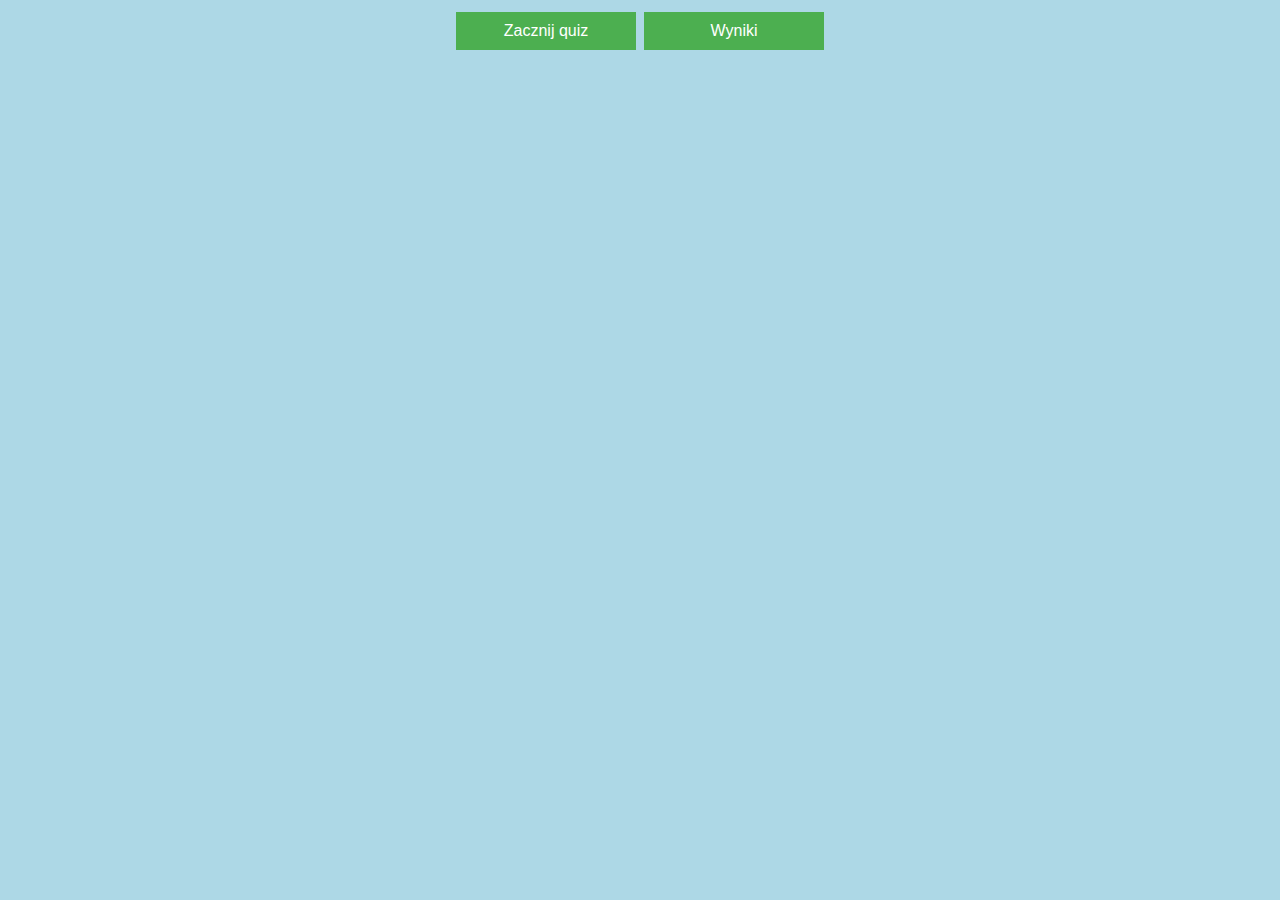
<file: www1/index.html>
<!DOCTYPE html>
<html>
<head>
    <meta charset='utf-8'>
    <meta http-equiv='X-UA-Compatible' content='IE=edge'>
    <title>Quiz</title>
    <meta name='viewport' content='width=device-width, initial-scale=1'>
    <link rel='stylesheet' type='text/css' media='screen' href='main.css'>
</head>
<body>

    <button type="button" class="button" onClick="location.href='quiz.html';">Zacznij quiz</button>
    <button type="button" class="button" onClick="location.href='wyniki.html';">Wyniki</button>
</body>
</html>
</file>
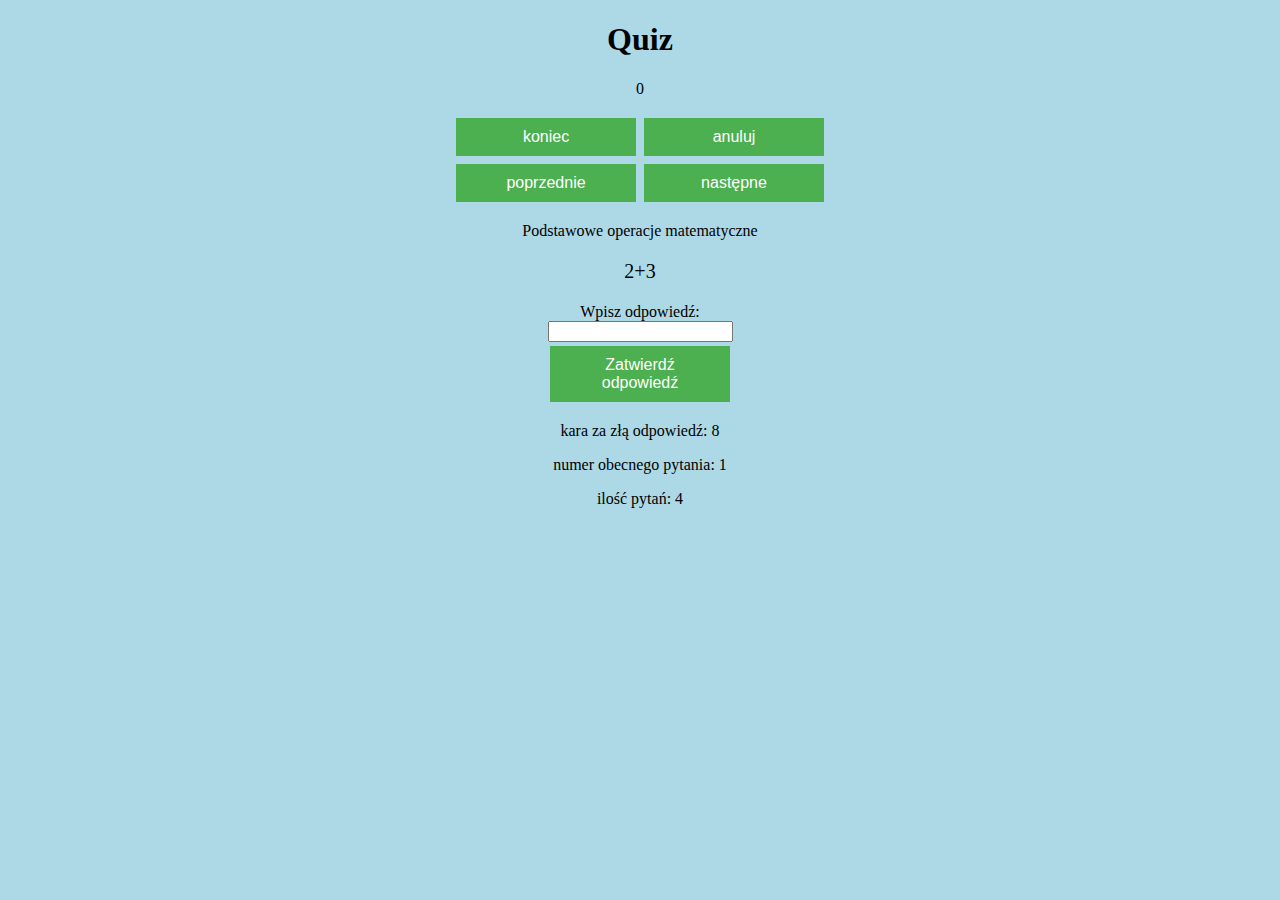
<file: www1/quiz.html>
<!DOCTYPE html>
<html>
<head>
    <meta charset='utf-8'>
    <meta http-equiv='X-UA-Compatible' content='IE=edge'>
    <title>Quiz</title>
    <meta name='viewport' content='width=device-width, initial-scale=1'>
    <link rel='stylesheet' type='text/css' media='screen' href='main.css'>
</head>
<body>

    <h1>Quiz</h1>
    <p id = "czas">0</p>
    <button type="button" class="button" id="koniec">koniec</button>
    <button type="button" class="button" id="anuluj">anuluj</button><br>
    <button type="button" class="button" id="prev">poprzednie</button>
    <button type="button" class="button" id="next">następne</button>

    <p id = "wstep"></p>
    <p id = "tresc"></p>

    <label>Wpisz odpowiedź:</label><br>
    <input type="number" id="odpowiedz"><br>
    <button class="button" id="submit">Zatwierdź odpowiedź</button><br>

    <p id = "kara">kara za złą odpowiedź: </p>
    <p id = "numer">numer obecnego pytania: 1</p>
    <p id = "ilosc">ilość pytań: </p>

    <div id="scoreboard" hidden>
        <table class="board">
          <thead>
            <tr class="dlheader">
              <td class="dlheader">Nr</td>
              <td class="dlheader">Poprawna odpowiedź</td>
              <td class="dlheader">Kara (s)</td>
              <td class="dlheader">Czas (s)</td>
            </tr>
          </thead>
          <tbody id="stats">
            
          </tbody>
        </table>
    </div>

    <p id="wynik"></p>
    <button type="button" class="button ukryty" id="zapisz_wynik">Zapisz wynik</button>
    <button type="button" class="button ukryty" id="zapisz_wynik_stat">Zapisz wynik ze statystykami</button>


    <script src="main.js"></script>
</body>
</html>
</file>
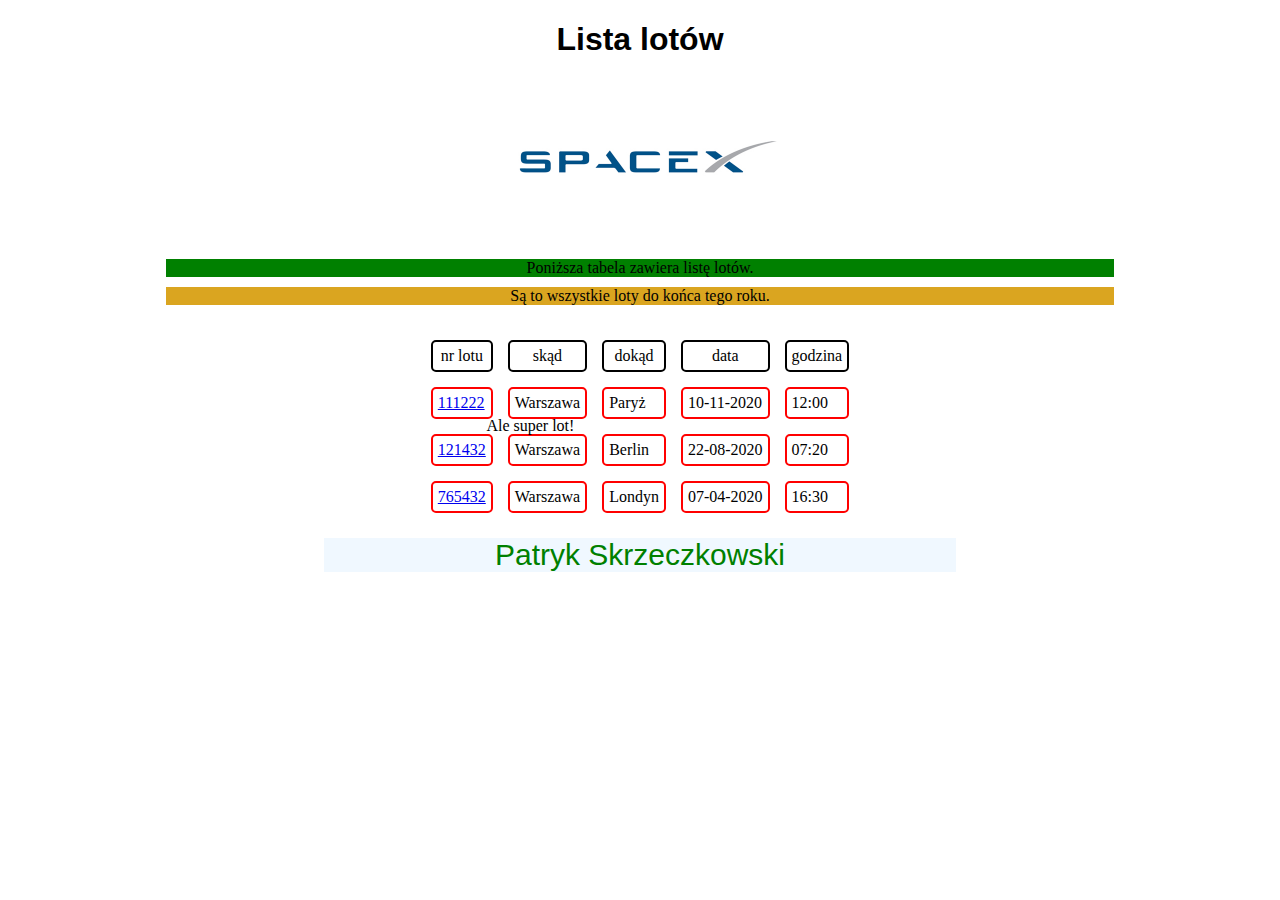
<file: laby/lab1+2/plik.html>
<!DOCTYPE html>
<html>
<head>
    <meta charset='utf-8'>
    <meta http-equiv='X-UA-Compatible' content='IE=edge'>
    <title>Lista lotów</title>
    <meta name='viewport' content='width=device-width, initial-scale=1'>
    <link rel='stylesheet' type='text/css' media='screen' href='main.css'>
</head>
<body>

    <h1>Lista lotów</h1>
    <img src="plik.jpg" alt="logo firmy">
    <p id="pierwszy">Poniższa tabela zawiera listę lotów.</p>
    <div id="lot">Ale super lot!</div>
    <p id="drugi">Są to wszystkie loty do końca tego roku.</p>

    <div>
        <table id="tabela">
            <tr>
                <th>nr lotu</th>
                <th>skąd</th>
                <th>dokąd</th>
                <th>data</th>
                <th>godzina</th>
            </tr>
            <tr>
                <td><a href="plik2.html">111222</a></td>
                <td>Warszawa</td>
                <td>Paryż</td>
                <td>10-11-2020</td>
                <td>12:00</td>
            </tr>
            <tr>
                <td><a href="plik2.html">121432</a></td>
                <td>Warszawa</td>
                <td>Berlin</td>
                <td>22-08-2020</td>
                <td>07:20</td>
            </tr>
            <tr>
                <td><a href="plik2.html">765432</a></td>
                <td>Warszawa</td>
                <td>Londyn</td>
                <td>07-04-2020</td>
                <td>16:30</td>
            </tr>
        </table>
    </div>

    <footer>Patryk Skrzeczkowski</footer>

</body>
</html>
</file>
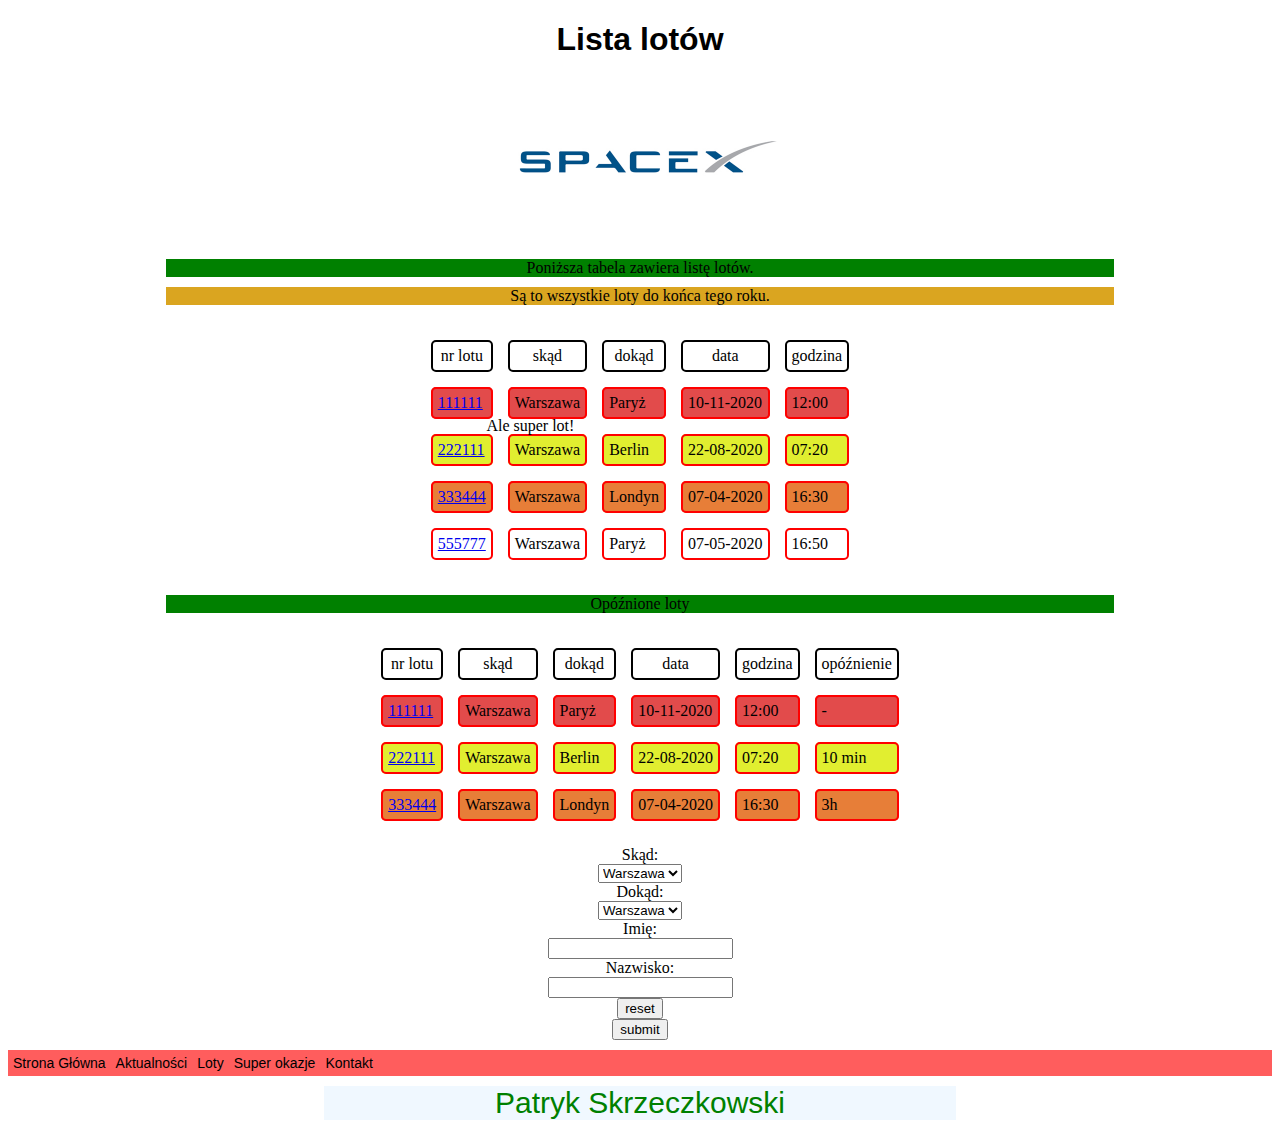
<file: laby/lab3/plik.html>
<!DOCTYPE html>
<html>
<head>
    <meta charset='utf-8'>
    <meta http-equiv='X-UA-Compatible' content='IE=edge'>
    <title>Lista lotów</title>
    <meta name='viewport' content='width=device-width, initial-scale=1'>
    <link rel='stylesheet' type='text/css' media='screen' href='main.css'>
</head>
<body>
    <section>
        <h1>Lista lotów</h1>
        <img src="plik.jpg" alt="logo firmy">
        <p id="pierwszy">Poniższa tabela zawiera listę lotów.</p>
        <div id="lot">Ale super lot!</div>
        <p id="drugi">Są to wszystkie loty do końca tego roku.</p>

        <div>
            <table class="tabela">
                <tr>
                    <th>nr lotu</th>
                    <th>skąd</th>
                    <th>dokąd</th>
                    <th>data</th>
                    <th>godzina</th>
                </tr>
                <tr class="odwolane">
                    <td><a href="plik2.html">111111</a></td>
                    <td>Warszawa</td>
                    <td>Paryż</td>
                    <td>10-11-2020</td>
                    <td>12:00</td>
                </tr>
                <tr class="lekko_opoznione">
                    <td><a href="plik2.html">222111</a></td>
                    <td>Warszawa</td>
                    <td>Berlin</td>
                    <td>22-08-2020</td>
                    <td>07:20</td>
                </tr>
                <tr class="mocno_opoznione">
                    <td><a href="plik2.html">333444</a></td>
                    <td>Warszawa</td>
                    <td>Londyn</td>
                    <td>07-04-2020</td>
                    <td>16:30</td>
                </tr>
                <tr>
                    <td><a href="plik2.html">555777</a></td>
                    <td>Warszawa</td>
                    <td>Paryż</td>
                    <td>07-05-2020</td>
                    <td>16:50</td>
                </tr>
            </table>
        </div>

        <p id="pierwszy">Opóźnione loty</p>

        <div>
            <table class="tabela">
                <tr>
                    <th>nr lotu</th>
                    <th>skąd</th>
                    <th>dokąd</th>
                    <th>data</th>
                    <th>godzina</th>
                    <th>opóźnienie</th>
                </tr>
                <tr class="odwolane">
                    <td><a href="plik2.html">111111</a></td>
                    <td>Warszawa</td>
                    <td>Paryż</td>
                    <td>10-11-2020</td>
                    <td>12:00</td>
                    <td>-</td>
                </tr>
                <tr class="lekko_opoznione">
                    <td><a href="plik2.html">222111</a></td>
                    <td>Warszawa</td>
                    <td>Berlin</td>
                    <td>22-08-2020</td>
                    <td>07:20</td>
                    <td>10 min</td>
                </tr>
                <tr class="mocno_opoznione">
                    <td><a href="plik2.html">333444</a></td>
                    <td>Warszawa</td>
                    <td>Londyn</td>
                    <td>07-04-2020</td>
                    <td>16:30</td>
                    <td>3h</td>
                </tr>
            </table>
        </div>
    </section>

    <form>
        <label for="skad">Skąd:</label><br>
        <select id="skad">
            <option value="Warszawa">Warszawa</option>
            <option value="Paryż">Paryż</option>
            <option value="Berlin">Berlin</option>
            <option value="Londyn">Londyn</option>
        </select><br>

        <label for="dokad">Dokąd:</label><br>
        <select id="dokad">
            <option value="Warszawa">Warszawa</option>
            <option value="Paryż">Paryż</option>
            <option value="Berlin">Berlin</option>
            <option value="Londyn">Londyn</option>
        </select><br>

        <label for="fname">Imię:</label><br>
        <input type="text" id="fname" name="fname"><br>
        <label for="lname">Nazwisko:</label><br>
        <input type="text" id="lname" name="lname"><br>

        <button type="reset">reset</button><br>
        <button type="submit">submit</button>
    </form>

    <nav>
        <div class="navbar">
            <a href="plik.html">Strona Główna</a>
            <a href="#">Aktualności</a>
        
            <div class="dropdown">
              <button class="dropbtn">Loty</button>

              <div class="dropdown-content">
                <a href="plik2.html">111111</a>
                <a href="plik2.html">222111</a>
                <a href="plik2.html">333444</a>
              </div>
            </div>

            <div class="dropdown">
                <button class="dropbtn">Super okazje</button>
  
                <div class="dropdown-content">
                  <a href="plik2.html">222111</a>
                  <a href="plik2.html">333444</a>
                </div>
            </div>

            <a href="#">Kontakt</a>
        </div>
    </nav>

    <footer>Patryk Skrzeczkowski</footer>

</body>
</html>
</file>
<file: www1/main.css>
body {
    background-color: lightblue;
    text-align: center;
}

.button {
    background-color: #4CAF50;
    border: none;
    color: white;
    padding: 10px 24px;
    text-align: center;
    text-decoration: none;
    display: inline-block;
    font-size: 16px;
    margin: 4px 2px;
    cursor: pointer;
    width: 180px
}

.button:hover {
    background-color: rgb(43, 126, 46);
    color: white;
}

.button:active {
    background-color:rgb(21, 139, 25);
    border: 1px solid gray;
}

.ukryty {
    display: none;
}

#tresc {
    font-size: 20px;
}

.board {
    margin: 0 auto;
    padding: 5px;
    border-collapse: separate;
    border-spacing: 10px;
}

.board thead td {
    padding: 5px;
    font-weight: 400;
    border: 2px solid black;
    border-radius: 5px;
}

.board tbody td {
    padding: 5px;
    border: 2px solid red;
    border-radius: 5px;
}
</file>
<file: laby/lab1+2/main.css>
h1 {
    text-align: center;
    font-family: sans-serif;
}

img {
    display: block;
    margin-left: auto;
    margin-right: auto;
    width: 300px;
    height: 169px;
}

#pierwszy {
    text-align: center;
    background-color: green;
    width: 75%;
    margin: auto;
    margin-bottom: 10px;
    margin-top: 10px;
}

#lot {
    width: 200px;
    z-index: 1;
    position: absolute;
    top: 417px;
    left: 38%;
}

#drugi {
    text-align: center;
    background-color: goldenrod;
    width: 75%;
    margin: auto;
    margin-bottom: 10px;
    margin-top: 10px;
}

#tabela {
    margin: auto;
    padding: 10px;
    border-collapse: separate;
    border-spacing: 15px;
}

#tabela th {
    padding: 5px;
    font-weight: 400;
    border: 2px solid black;
    border-radius: 5px;
}

#tabela td {
    padding: 5px;
    border: 2px solid red;
    border-radius: 5px;
}

footer {
    margin: auto;
    text-align: center;
    background-color: aliceblue;
    color: green;
    font-family: sans-serif;
    font-size: 30px;
    width: 50%;
}

#trzeci {
    text-align: center;
    background-color: rgb(13, 136, 145);
    width: 75%;
    margin: auto;
    margin-bottom: 10px;
    margin-top: 10px;
}

#trzeci ul {
    margin-right: 45px;
    list-style-type: none;
}
</file>
<file: laby/lab3/main.css>
h1 {
    text-align: center;
    font-family: sans-serif;
}

img {
    display: block;
    margin-left: auto;
    margin-right: auto;
    width: 300px;
    height: 169px;
}

#pierwszy {
    text-align: center;
    background-color: green;
    width: 75%;
    margin: auto;
    margin-bottom: 10px;
    margin-top: 10px;
}

#lot {
    width: 200px;
    z-index: 1;
    position: absolute;
    top: 417px;
    left: 38%;
}

#drugi {
    text-align: center;
    background-color: goldenrod;
    width: 75%;
    margin: auto;
    margin-bottom: 10px;
    margin-top: 10px;
}

.tabela {
    margin: auto;
    padding: 10px;
    border-collapse: separate;
    border-spacing: 15px;
}

.tabela th {
    padding: 5px;
    font-weight: 400;
    border: 2px solid black;
    border-radius: 5px;
}

.tabela td {
    padding: 5px;
    border: 2px solid red;
    border-radius: 5px;
}

footer {
    margin: auto;
    text-align: center;
    background-color: aliceblue;
    color: green;
    font-family: sans-serif;
    font-size: 30px;
    width: 50%;
}

#pasazerowie {
    text-align: center;
    background-color: rgb(13, 136, 145);
    width: 75%;
    margin: auto;
    margin-bottom: 10px;
    margin-top: 10px;
}

#pasazerowie ul {
    margin-right: 45px;
    list-style-type: none;
}

.odwolane {
    background-color: rgb(226, 75, 75);
}

.mocno_opoznione {
    background-color: rgb(231, 126, 56);
}

.lekko_opoznione {
    background-color: rgb(225, 238, 48);
}

form {
    text-align: center;
}

.navbar {
    font-size: 14px;
    overflow: hidden;
    background-color: rgb(255, 93, 93);
    font-family: Arial, Helvetica, sans-serif;
    margin-bottom: 10px;
    margin-top: 10px;
    text-align: center;
    list-style-type: none;
}
  
.navbar a {
    flex-wrap: wrap;
    float: left;
    color: black;
    text-align: center;
    padding: 5px;
    text-decoration: none;
}
  
.dropdown {
    float: left;
    overflow: hidden;
}
  
.dropdown .dropbtn {
    font-size: 14px;
    border: none;
    outline: rgb(207, 0, 0);
    padding: 5px;
    background-color: rgb(255, 93, 93);
}
  
.navbar a:hover {
    background-color: rgb(207, 0, 0);
}

.dropdown:hover .dropbtn {
    background-color: rgb(207, 0, 0);
}
  
.dropdown-content {
    display: none;
    position: absolute;
    background-color: rgb(255, 93, 93);
    z-index: 1;
}
  
.dropdown-content a {
    float: none;
    color: black;
    padding: 5px;
    text-decoration: none;
    display: block;
    text-align: center;
}
  
.dropdown-content a:hover {
    background-color: rgb(207, 0, 0);
}
  
.dropdown:hover .dropdown-content {
    display: block;
}

.popup {
    background-color: cadetblue;
    display: none;
}

#pasazerowie > ul > li:hover + .popup {
    display: block;
}

#pasazerowie > ul > li:nth-child(4n + 1) {
    background-color: rgb(21, 59, 129);
}

@media only screen and (max-width: 720px) {
    .m_hide {
      display: none !important;
    }
  
    .tabela table,
    .tabela thead,
    .tabela tbody,
    .tabela th,
    .tabela td,
    .tabela tr {
      display: block !important;
    }
  
    .tabela tr th,
    .tabela tr td {
      margin-top: 2px !important;
    }
}
</file>
